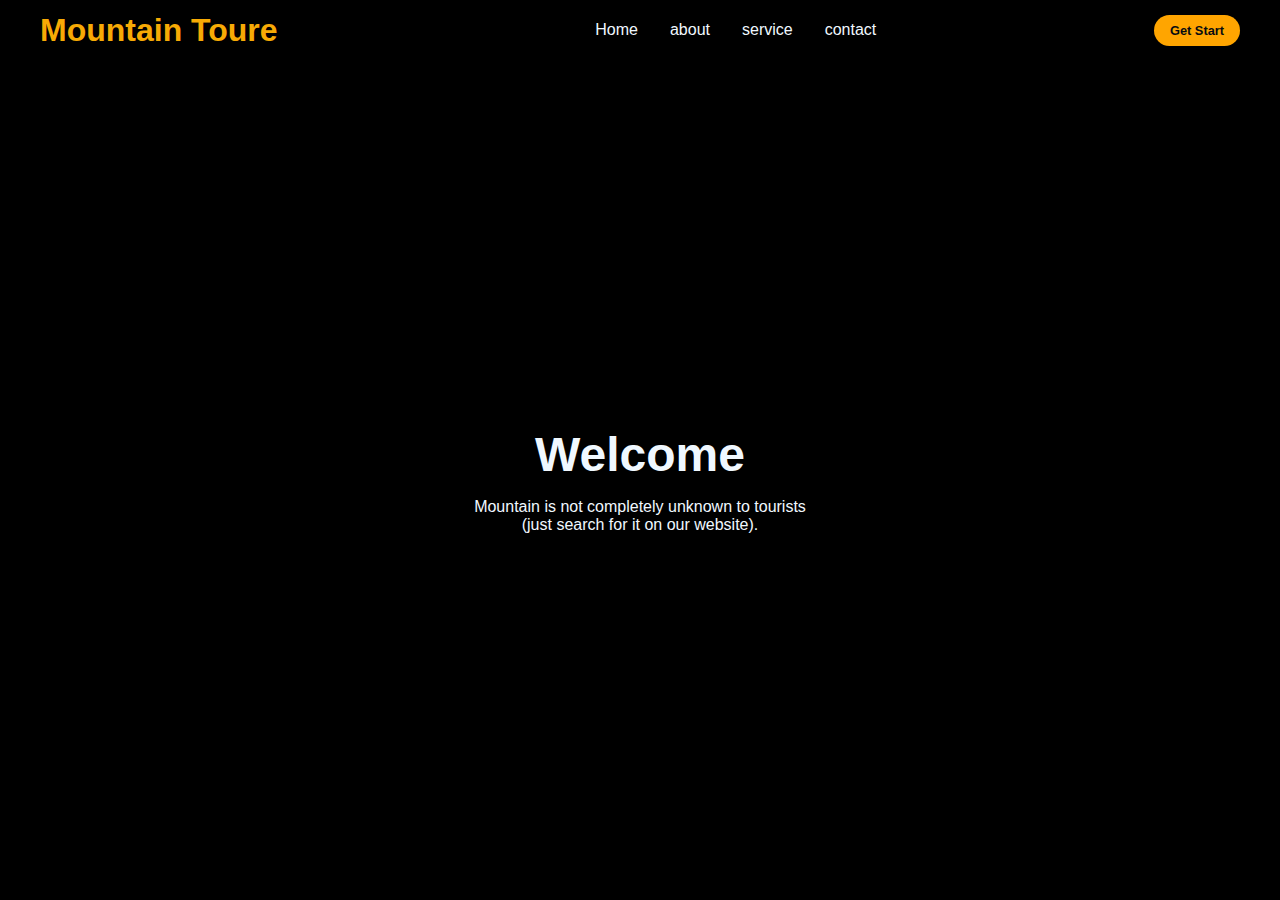
<file: index.html>
<!DOCTYPE html>
<html lang="en">
<head>
    <meta charset="UTF-8">
    <meta name="viewport" content="width=device-width, initial-scale=1.0">
    <title>git-1</title>
    <link rel="stylesheet" href="style.css">
    <link rel="shortcut icon" href="./image/fav.jpg" type="image/x-icon">
</head>
<body>
    <header>
        
            <div class="navbar">
                <div class="logo">
                    <p>Mountain Toure</p>
                        </div>
                        <nav>
                            <ul>
                                <li><a href="">Home</a></li>
                                <li><a href="">about</a></li>
                                <li><a href="">service</a></li>
                                <li><a href="">contact</a></li>
                            </ul>
                            
                        </nav>
                        <div class="link-button">
                            <a href="#" class="action">Get Start</a>
                        </div>
            </div>
            
                
            
       
            
    </header>
   <main>
    <div class="welcome">
        <h1>Welcome</h1>
        <p>Mountain is not completely unknown to tourists <br>(just search for it on our website).  </p>
    </div>
     
   </main>
 
</body>
</html>
</file>
<file: style.css>
*{
    margin: 0;
    padding-top: 0;
    box-sizing: border-box;
    font-family: sans-serif, system-ui, -apple-system, BlinkMacSystemFont, 'Segoe UI', Roboto, Oxygen, Ubuntu, Cantarell, 'Open Sans', 'Helvetica Neue', sans-serif
}
 body {
    height: 100%;
    background-color: black;
    background-image: url(https://carrotsandtigers.files.wordpress.com/2019/01/moraine-lake-girl-on-rock.jpg);
    background-size: cover;
    background-repeat: no-repeat;
    color: aliceblue;
    background-position: ;
}
header{
position: relative;
padding: 0 2rem;
width: 100%;
height: 60px;
}
.navbar{
    width: 100%;
    height: 60px;
    max-width: 1200px;
    margin: 0 auto;
    display: flex;
    align-items: center;
    justify-content: space-between;
}
 .logo{
    color: rgb(247, 170, 5);
    font-weight: bolder;
    font-size:  2rem;
     
 }
nav ul{
    display: flex;
    list-style: none;
    gap: 2rem;
    
}
nav ul a{
    color: aliceblue;
     text-decoration: none;
}
nav a:hover{
    color: chocolate;
    font-weight: bold;
}
.link-button a{
    background-color: orange;
    color: rgb(7, 12, 17);
    padding: 0.5rem 1rem;
    border: none;
    outline: none;
    border-radius: 20px;
    font-size: 0.8rem;
    font-weight: bold;
    cursor: pointer;
    text-decoration: none;
}
.link-button:hover{
    scale: 1.05;
   
}
.welcome{
     height: calc(100vh - 60px);
    display: flex;
    flex-direction: column;
    align-items: center;
     justify-content: center;
     text-align: center;
}
.welcome h1{
    font-size: 3rem;
    margin-bottom: 1rem;
}

/* a:hover{
    background-color: rgba(240, 167, 31, 0.849);
    color: black;
    border-radius: 20px;
    padding: 5px;
    font-size: small;  
} */
</file>
